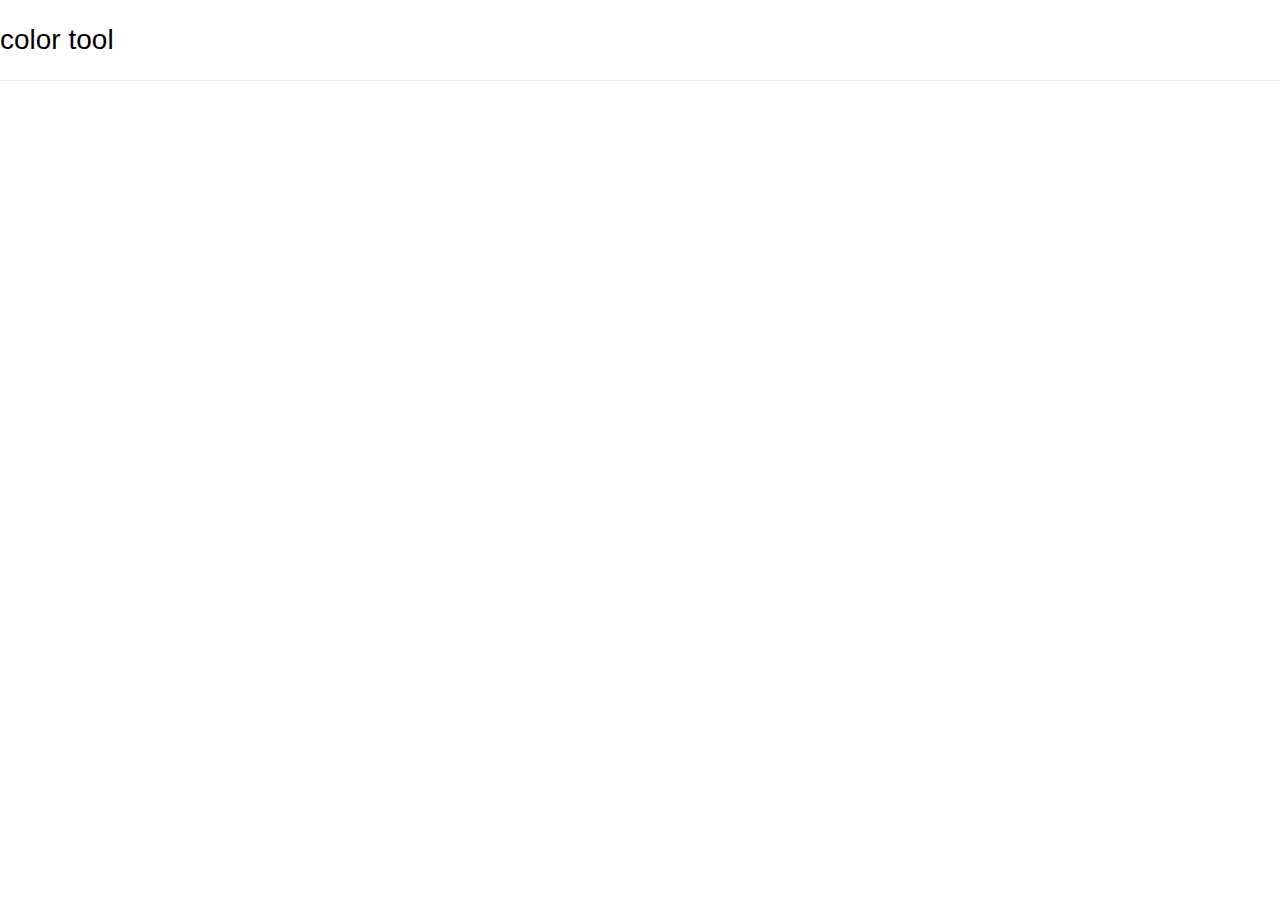
<file: example.html>
<!DOCTYPE html>
<html lang="en" dir="ltr">
  <head>
    <meta charset="utf-8">
    <title>framework test</title>
    <link rel="stylesheet" href="./css/base.css">
  </head>
  <body>
    <h1>color tool</h1>
    <hr>
    <div class="hover-blue" style="width:200px;height:50px">

    </div>
  </body>
</html>
</file>
<file: css/base.css>
/* •––––––– normalize.css v7.0.0 start  ––––––––•*/
/*! normalize.css v7.0.0 | MIT License | github.com/necolas/normalize.css */
/**
 * 1. Correct the line height in all browsers.
 * 2. Prevent adjustments of font size after orientation changes in
 *    IE on Windows Phone and in iOS.
 */
html {
  line-height: 1.15;
  /* 1 */
  -ms-text-size-adjust: 100%;
  /* 2 */
  -webkit-text-size-adjust: 100%;
  /* 2 */
}

/* Sections========================================================================== */
/*** Remove the margin in all browsers (opinionated).*/
body {
  margin: 0;
}

/*** Add the correct display in IE 9-.*/
article, aside, footer, header, nav, section {
  display: block;
}

/*** Correct the font size and margin on `h1` elements within `section` and* `article` contexts in Chrome, Firefox, and Safari.*/
h1 {
  font-size: 2em;
  margin: 0.67em 0;
}

/* Grouping content========================================================================== */
/*** Add the correct display in IE 9-.* 1. Add the correct display in IE.*/
figcaption, figure, main {
  /* 1 */
  display: block;
}

/*** Add the correct margin in IE 8.*/
figure {
  margin: 1em 40px;
}

/*** 1. Add the correct box sizing in Firefox.* 2. Show the overflow in Edge and IE.*/
hr {
  -webkit-box-sizing: content-box;
  box-sizing: content-box;
  /* 1 */
  height: 0;
  /* 1 */
  overflow: visible;
  /* 2 */
}

/*** 1. Correct the inheritance and scaling of font size in all browsers.* 2. Correct the odd `em` font sizing in all browsers.*/
pre {
  font-family: monospace, monospace;
  /* 1 */
  font-size: 1em;
  /* 2 */
}

/* Text-level semantics========================================================================== */
/*** 1. Remove the gray background on active links in IE 10.* 2. Remove gaps in links underline in iOS 8+ and Safari 8+.*/
a {
  background-color: transparent;
  /* 1 */
  -webkit-text-decoration-skip: objects;
  /* 2 */
}

/*** 1. Remove the bottom border in Chrome 57- and Firefox 39-.* 2. Add the correct text decoration in Chrome, Edge, IE, Opera, and Safari.*/
abbr[title] {
  border-bottom: none;
  /* 1 */
  text-decoration: underline;
  /* 2 */
  text-decoration: underline dotted;
  /* 2 */
}

/*** Prevent the duplicate application of `bolder` by the next rule in Safari 6.*/
b, strong {
  font-weight: inherit;
}

/*** Add the correct font weight in Chrome, Edge, and Safari.*/
b, strong {
  font-weight: bolder;
}

/*** 1. Correct the inheritance and scaling of font size in all browsers.* 2. Correct the odd `em` font sizing in all browsers.*/
code, kbd, samp {
  font-family: monospace, monospace;
  /* 1 */
  font-size: 1em;
  /* 2 */
}

/*** Add the correct font style in Android 4.3-.*/
dfn {
  font-style: italic;
}

/*** Add the correct background and color in IE 9-.*/
mark {
  background-color: #ff0;
  color: #000;
}

/*** Add the correct font size in all browsers.*/
small {
  font-size: 80%;
}

/*** Prevent `sub` and `sup` elements from affecting the line height in* all browsers.*/
sub, sup {
  font-size: 75%;
  line-height: 0;
  position: relative;
  vertical-align: baseline;
}

sub {
  bottom: -0.25em;
}

sup {
  top: -0.5em;
}

/* Embedded content========================================================================== */
/*** Add the correct display in IE 9-.*/
audio, video {
  display: inline-block;
}

/*** Add the correct display in iOS 4-7.*/
audio:not([controls]) {
  display: none;
  height: 0;
}

/*** Remove the border on images inside links in IE 10-.*/
img {
  border-style: none;
}

/*** Hide the overflow in IE.*/
svg:not(:root) {
  overflow: hidden;
}

/* Forms========================================================================== */
/*** 1. Change the font styles in all browsers (opinionated).* 2. Remove the margin in Firefox and Safari.*/
button, input, optgroup, select, textarea {
  font-family: sans-serif;
  /* 1 */
  font-size: 100%;
  /* 1 */
  line-height: 1.15;
  /* 1 */
  margin: 0;
  /* 2 */
}

/*** Show the overflow in IE.* 1. Show the overflow in Edge.*/
button, input {
  /* 1 */
  overflow: visible;
}

/*** Remove the inheritance of text transform in Edge, Firefox, and IE.* 1. Remove the inheritance of text transform in Firefox.*/
button, select {
  /* 1 */
  text-transform: none;
}

/*** 1. Prevent a WebKit bug where (2) destroys native `audio` and `video`* controls in Android 4.* 2. Correct the inability to style clickable types in iOS and Safari.*/
button, html [type="button"],
/* 1 */
[type="reset"], [type="submit"] {
  -webkit-appearance: button;
  /* 2 */
}

/*** Remove the inner border and padding in Firefox.*/
button::-moz-focus-inner, [type="button"]::-moz-focus-inner, [type="reset"]::-moz-focus-inner, [type="submit"]::-moz-focus-inner {
  border-style: none;
  padding: 0;
}

/*** Restore the focus styles unset by the previous rule.*/
button:-moz-focusring, [type="button"]:-moz-focusring, [type="reset"]:-moz-focusring, [type="submit"]:-moz-focusring {
  outline: 1px dotted ButtonText;
}

/*** Correct the padding in Firefox.*/
fieldset {
  padding: 0.35em 0.75em 0.625em;
}

/*** 1. Correct the text wrapping in Edge and IE.* 2. Correct the color inheritance from `fieldset` elements in IE.* 3. Remove the padding so developers are not caught out when they zero out*    `fieldset` elements in all browsers.*/
legend {
  -webkit-box-sizing: border-box;
  box-sizing: border-box;
  /* 1 */
  color: inherit;
  /* 2 */
  display: table;
  /* 1 */
  max-width: 100%;
  /* 1 */
  padding: 0;
  /* 3 */
  white-space: normal;
  /* 1 */
}

/*** 1. Add the correct display in IE 9-.* 2. Add the correct vertical alignment in Chrome, Firefox, and Opera.*/
progress {
  display: inline-block;
  /* 1 */
  vertical-align: baseline;
  /* 2 */
}

/*** Remove the default vertical scrollbar in IE.*/
textarea {
  overflow: auto;
}

/*** 1. Add the correct box sizing in IE 10-.* 2. Remove the padding in IE 10-.*/
[type="checkbox"], [type="radio"] {
  -webkit-box-sizing: border-box;
  box-sizing: border-box;
  /* 1 */
  padding: 0;
  /* 2 */
}

/*** Correct the cursor style of increment and decrement buttons in Chrome.*/
[type="number"]::-webkit-inner-spin-button, [type="number"]::-webkit-outer-spin-button {
  height: auto;
}

/*** 1. Correct the odd appearance in Chrome and Safari.* 2. Correct the outline style in Safari.*/
[type="search"] {
  -webkit-appearance: textfield;
  /* 1 */
  outline-offset: -2px;
  /* 2 */
}

/*** Remove the inner padding and cancel buttons in Chrome and Safari on macOS.*/
[type="search"]::-webkit-search-cancel-button, [type="search"]::-webkit-search-decoration {
  -webkit-appearance: none;
}

/*** 1. Correct the inability to style clickable types in iOS and Safari.* 2. Change font properties to `inherit` in Safari.*/
::-webkit-file-upload-button {
  -webkit-appearance: button;
  /* 1 */
  font: inherit;
  /* 2 */
}

/* Interactive========================================================================== */
/** Add the correct display in IE 9-.* 1. Add the correct display in Edge, IE, and Firefox.*/
details,
/* 1 */
menu {
  display: block;
}

/** Add the correct display in all browsers.*/
summary {
  display: list-item;
}

/* Scripting========================================================================== */
/*** Add the correct display in IE 9-.*/
canvas {
  display: inline-block;
}

/*** Add the correct display in IE.*/
template {
  display: none;
}

/* Hidden */
/*** Add the correct display in IE 10-.*/
[hidden] {
  display: none;
}

/* •––––––– normalize.css v7.0.0  end   ––––––––•*/
html {
  font-size: 14px;
  font-family: "Verdana", sans-serif;
  line-height: 1.5;
}

*, *::after, *::before {
  -webkit-box-sizing: border-box;
  box-sizing: border-box;
}

hr {
  border: none;
  border-bottom: 1px solid #eee;
  margin-top: 16px;
  margin-bottom: 16px;
}

.img {
  width: 100%;
  height: auto;
}

img {
  margin-bottom: -5px;
}

.wide-small {
  letter-spacing: 1px;
}

.wide {
  letter-spacing: 2px;
}

.wide-large {
  letter-spacing: 4px;
}

h1, h2, h3, h4, h5, h6 {
  font-weight: 500;
}

.container::after, .container::before, .panel::after, .panel::before,
.content::after, .content::before, .row::after, .row::before, .row-padding::after,
.row-padding::before, .relative-contaner::after, .relative-contaner::before, .clear::after, .clear::before {
  content: "";
  clear: both;
  display: table;
}

.container {
  padding: 0 16px;
}

.content {
  max-width: 1100px;
  margin: 0 auto;
}

.panel {
  margin-top: 16px;
  margin-bottom: 16px;
  padding: 8px 16px;
}

/* •––––––– modal  ––––––––•*/
.modal {
  background-color: rgba(0, 0, 0, 0.3);
  position: fixed;
  top: 0;
  bottom: 0;
  left: 0;
  right: 0;
  z-index: 3;
  overflow: auto;
  display: none;
}

.modal-dialog {
  margin: 32px 0;
}

.modal-content {
  background-color: #fff;
  max-width: 800px;
  margin: 0 auto;
  padding: 16px;
  border-radius: 5px;
  -webkit-box-shadow: 0 4px 30px 0 rgba(0, 0, 0, 0.3), 0 5px 40px 0 rgba(0, 0, 0, 0.2);
  box-shadow: 0 4px 30px 0 rgba(0, 0, 0, 0.3), 0 5px 40px 0 rgba(0, 0, 0, 0.2);
  -webkit-animation: modalzoom 0.5s;
  animation: modalzoom 0.5s;
}

@-webkit-keyframes modalzoom {
  from {
    -webkit-transform: scale(0);
    transform: scale(0);
  }

  to {
    -webkit-transform: scale(1);
    transform: scale(1);
  }
}

@keyframes modalzoom {
  from {
    -webkit-transform: scale(0);
    transform: scale(0);
  }

  to {
    -webkit-transform: scale(1);
    transform: scale(1);
  }
}

.close-modal-animate {
  -webkit-animation: closemadlanimate 0.5s;
  animation: closemadlanimate 0.5s;
}

@-webkit-keyframes closemadlanimate {
  from {
    -webkit-transform: scale(1);
    transform: scale(1);
  }

  to {
    -webkit-transform: scale(0);
    transform: scale(0);
  }
}

@keyframes closemadlanimate {
  from {
    -webkit-transform: scale(1);
    transform: scale(1);
  }

  to {
    -webkit-transform: scale(0);
    transform: scale(0);
  }
}

.modal-heading::after {
  content: "";
  clear: both;
  display: table;
}

.modal-title {
  font-weight: 400;
  font-size: 20px;
  display: inline-block;
}

.close-btn {
  float: right;
  border: none;
  background-color: transparent;
  color: #000;
  font-size: 24px;
  font-weight: 400;
  cursor: pointer;
  padding: 0;
  outline: 0;
}

.close-btn:hover {
  color: #e88e8e;
}

.modal-inner {
  font-size: 14px;
}

.modal-footer {
  text-align: right;
}

.close-button, .ok-button {
  border: none;
  background-color: transparent;
  color: #e88e8e;
  cursor: pointer;
  font-size: 14px;
  font-weight: 400;
  outline: 0;
}

.overlay {
  position: fixed;
  display: none;
  width: 100%;
  height: 100%;
  top: 0;
  left: 0;
  right: 0;
  bottom: 0;
  background-color: rgba(0, 0, 0, 0.5);
  z-index: 2
}

/* •––––––– list  ––––––––•*/
.list {
  list-style-type: none;
  padding: 0;
  margin: 0;
  /*border: 1px solid #eee;*/
}

.list li {
  padding: 8px 16px;
  -webkit-transition: 0.4s;
  transition: 0.4s;
}

.list li:hover {
  background-color: #f3f3f3;
}

/* •––––––– nav  ––––––––•*/
.top, .bottom {
  position: fixed;
  width: 100%;
  z-index: 1;
}

.top {
  top: 0
}

.bottom {
  bottom: 0
}

.nav {
  list-style-type: none;
  padding: 0;
  margin: 0;
  background-color: #fdfdfd;
  width: 160px;
  overflow: hidden;
  -webkit-box-shadow: 0 2px 8px 0 rgba(0, 0, 0, 0.2);
  box-shadow: 0 2px 8px 0 rgba(0, 0, 0, 0.2);
}

.nav-h {
  width: 100%;
}

.nav-h li {
  float: left;
}

.nav li a {
  display: block;
  color: #000;
  text-decoration: none;
  padding: 12px 24px;
  -webkit-transition: 0.4s;
  transition: 0.4s;
}

.nav li a:hover {
  background-color: #eee;
}

.nav li a.active {
  background-color: #ddd;
  color: #000;
}

li.right {
  float: right;
}

/* nav-dropdown */
.dropdown {
  float: left;
  border-radius: 2px;
}

.dropdown-content {
  display: none;
  position: absolute;
  background-color: #fdfdfd;
  border: 1px solid #ddd;
  min-width: 160px;
  -webkit-box-shadow: 0 4px 8px 0 rgba(0, 0, 0, 0.2);
  box-shadow: 0 4px 8px 0 rgba(0, 0, 0, 0.2);
  -webkit-animation: animationopacity 1s;
  animation: animationopacity 1s;
}

.dropdown:hover .dropdown-content {
  display: block;
}

.bottom .dropdown-content {
  bottom: 100% !important;
}

/* •––––––– table  ––––––––•*/
.table {
  border: 1px solid #f1f1f1;
  width: 100%;
  border-collapse: collapse;
  margin-top: 24px;
  margin-bottom: 24px;
}

.table th, td {
  padding: 8px 16px;
  border: 1px solid #eee;
}

.table th {
  text-align: left;
}

.table tr {
  -webkit-transition: 0.4s;
  transition: 0.4s;
}

.table tbody>tr:hover {
  background-color: #eee;
}

.table td.nowrap,
.table th.nowrap {
  white-space: nowrap;
}

.table-responsive {
  width: 100%;
  overflow-x: auto;
  overflow-y: hidden;
  -webkit-overflow-scrolling: touch;
  -ms-overflow-style: -ms-autohiding-scrollbar;
}

/* •––––––– tag  ––––––––•*/
.badge, .tag {
  background-color: #303841;
  color: #fff;
  display: inline-block;
  padding-left: 8px;
  padding-right: 8px;
  text-align: center;
  font-size: 75%
}

.badge {
  border-radius: 50%
}

.sup, .sub {
  border-radius: 50%;
  text-align: center;
  padding: 1px 5px;
}

/* •––––––– form  ––––––––•*/
.form-control {
  width: 100%;
  border: none;
  background-color: transparent;
  border-bottom: 1px solid #eee;
  height: 36px;
  line-height: 20px;
  padding: 8px 0 7px;
  outline: 0;
  border-radius: 0;
  font-size: 13px;
}

label {
  font-size: 13px;
  font-weight: 400;
}

.form-group-label {
  position: relative;
  margin: 20px 0;
}

.floating-label {
  position: absolute;
  top: 11px;
  left: 0;
  -webkit-transition: 0.5s;
  transition: 0.5s;
}

.control-focus .floating-label {
  color: #ed6589;
  -webkit-transform: scale(0.85, 0.85) translateY(-32px);
  transform: scale(0.85, 0.85) translateY(-32px);
}

.control-focus .form-control {
  border-bottom: 2px solid #ed6589;
}

select.form-control {
  -webkit-appearance: none;
  background: url([data-uri]);
  background-repeat: no-repeat;
  background-size: 12px 12px;
  background-position: 100% 11px;
}

.control-heiglight .floating-label {
  color: #888;
  -webkit-transform: scale(0.85, 0.85) translateY(-32px);
  transform: scale(0.85, 0.85) translateY(-32px);
}

.control-heiglight .form-control {
  border-bottom: 1px solid #eee;
}

/* •––––––– button  ––––––––•*/
.button {
  display: inline-block;
  border: none;
  background-color: #303841;
  color: #fff;
  padding: 10px 16px;
  font-size: 14px;
  text-align: center;
  text-decoration: none;
  cursor: pointer;
  overflow: hidden;
  -webkit-transition: 0.4s;
  transition: 0.4s;
  outline: 0;
  margin: 4px 0;
}

.button:hover, .button:active, .button:focus {
  -webkit-box-shadow: 0 4px 10px rgba(0, 0, 0, 0.2), 0 4px 20px rgba(0, 0, 0, 0.19);
  box-shadow: 0 4px 10px rgba(0, 0, 0, 0.2), 0 4px 20px rgba(0, 0, 0, 0.19);
}

.btn {
  display: inline-block;
  border: none;
  background-color: transparent;
  color: #FF847C;
  padding: 8px 10px;
  font-size: 14px;
  font-weight: 500;
  text-align: center;
  text-decoration: none;
  cursor: pointer;
  outline: none;
  overflow: hidden;
  /*margin: 4px 0;*/
  -webkit-transition: 1s;
  transition: 1s;
}

.btn:hover, .btn:active, .btn:focus {
  background-color: #eee;
}

.btn.disabled:hover, .btn:disabled:hover {
  background-color: transparent;
}

.disabled, .btn:disabled, .button:disabled {
  cursor: not-allowed;
  opacity: 0.4;
}

.btn.disabled, .btn:disabled {
  cursor: not-allowed;
  opacity: 0.6;
}

.disabled *, :disabled * {
  pointer-events: none;
}

/* •––––––– display position  ––––––––•*/
.relative-contaner {
  position: relative;
}

.absolute {
  position: absolute;
}

.top-left {
  position: absolute;
  top: 0;
  left: 0;
}

.top-middle {
  position: absolute;
  top: 0;
  left: 50%;
  -webkit-transform: translate(-50%, 0);
  transform: translate(-50%, 0);
}

.top-right {
  position: absolute;
  top: 0;
  right: 0;
}

.middle-left {
  position: absolute;
  top: 50%;
  left: 0;
  -webkit-transform: translate(0, -50%);
  transform: translate(0, -50%);
}

.middle {
  position: absolute;
  top: 50%;
  left: 50%;
  -webkit-transform: translate(-50%, -50%);
  transform: translate(-50%, -50%);
}

.middle-right {
  position: absolute;
  top: 50%;
  right: 0;
  -webkit-transform: translate(0, -50%);
  transform: translate(0, -50%);
}

.bottom-left {
  position: absolute;
  bottom: 0;
  left: 0;
}

.bottom-middle {
  position: absolute;
  bottom: 0;
  left: 50%;
  -webkit-transform: translate(-50%, 0);
  transform: translate(-50%, 0);
}

.bottom-right {
  position: absolute;
  bottom: 0;
  right: 0;
}

/* •––––––– grid tool  ––––––––•*/
.row-padding, .row-padding>.col {
  padding: 0 8px;
}

.col {
  float: left;
}

.l1 {
  width: 8.33%
}

.l2 {
  width: 16.66%
}

.l3 {
  width: 25%
}

.l4 {
  width: 33.33%
}

.l5 {
  width: 41.66%
}

.l6 {
  width: 50%
}

.l7 {
  width: 58.33%
}

.l8 {
  width: 66.66%
}

.l9 {
  width: 75%
}

.l10 {
  width: 83.33%
}

.l11 {
  width: 91.66%
}

.l12 {
  width: 100%
}

@media only screen and (min-width: 993px) {
  .hide-large {
    display: none !important;
  }
}

@media only screen and (max-width: 992px) and (min-width:601px) {
  .m1 {
    width: 8.33%
  }

  .m2 {
    width: 16.66%
  }

  .m3 {
    width: 25%
  }

  .m4 {
    width: 33.33%
  }

  .m5 {
    width: 41.66%
  }

  .m6 {
    width: 50%
  }

  .m7 {
    width: 58.33%
  }

  .m8 {
    width: 66.66%
  }

  .m9 {
    width: 75%
  }

  .m10 {
    width: 83.33%
  }

  .m11 {
    width: 91.66%
  }

  .m12 {
    width: 100%
  }

  .hide-medium {
    display: none !important;
  }
}

@media only screen and (max-width: 600px) {
  .s1 {
    width: 8.33%
  }

  .s2 {
    width: 16.66%
  }

  .s3 {
    width: 25%
  }

  .s4 {
    width: 33.33%
  }

  .s5 {
    width: 41.66%
  }

  .s6 {
    width: 50%
  }

  .s7 {
    width: 58.33%
  }

  .s8 {
    width: 66.66%
  }

  .s9 {
    width: 75%
  }

  .s10 {
    width: 83.33%
  }

  .s11 {
    width: 91.66%
  }

  .s12 {
    width: 100%
  }

  .mobile {
    display: block;
    width: 100% !important;
  }

  .hide-small {
    display: none;
  }
}

/* •––––––– animation tool  ––––––––•*/
/* animation-top */
.animate-top {
  position: relative;
  -webkit-animation: animationtop 0.6s;
  animation: animationtop 0.6s;
}

@-webkit-keyframes animationtop {
  from {
    top: -300px;
    opacity: 0;
  }

  to {
    top: 0;
    opacity: 1
  }
}

@keyframes animationtop {
  from {
    top: -300px;
    opacity: 0;
  }

  to {
    top: 0;
    opacity: 1
  }
}

/* animation-bottom */
.animate-bottom {
  position: relative;
  -webkit-animation: animationbottom 0.6s;
  animation: animationbottom 0.6s;
}

@-webkit-keyframes animationbottom {
  from {
    bottom: -300px;
    opacity: 0;
  }

  to {
    bottom: 0;
    opacity: 1
  }
}

@keyframes animationbottom {
  from {
    bottom: -300px;
    opacity: 0;
  }

  to {
    bottom: 0;
    opacity: 1
  }
}

/* animation-left */
.animate-left {
  position: relative;
  -webkit-animation: animationleft 0.6s;
  animation: animationleft 0.6s;
}

@-webkit-keyframes animationleft {
  from {
    left: -300px;
    opacity: 0;
  }

  to {
    left: 0;
    opacity: 1
  }
}

@keyframes animationleft {
  from {
    left: -300px;
    opacity: 0;
  }

  to {
    left: 0;
    opacity: 1
  }
}

/* animation-right */
.animate-right {
  position: relative;
  -webkit-animation: animationright 0.6s;
  animation: animationright 0.6s;
}

@-webkit-keyframes animationright {
  from {
    right: -300px;
    opacity: 0;
  }

  to {
    right: 0;
    opacity: 1
  }
}

@keyframes animationright {
  from {
    right: -300px;
    opacity: 0;
  }

  to {
    right: 0;
    opacity: 1;
  }
}

/* animation-opacity */
.animate-opacity {
  -webkit-animation: animationopacity 2s;
  animation: animationopacity 2s;
}

@-webkit-keyframes animationopacity {
  from {
    opacity: 0;
  }

  to {
    opacity: 1;
  }
}

@keyframes animationopacity {
  from {
    opacity: 0;
  }

  to {
    opacity: 1;
  }
}

/* animation-fading */
.animate-fading {
  -webkit-animation: animationofading 10s infinite;
  animation: animationofading 10s infinite;
}

@-webkit-keyframes animationofading {
  0% {
    opacity: 0;
  }

  50% {
    opacity: 1;
  }

  100% {
    opacity: 0;
  }
}

@keyframes animationofading {
  0% {
    opacity: 0;
  }

  50% {
    opacity: 1;
  }

  100% {
    opacity: 0;
  }
}

/* animation-spin */
.animate-spin {
  -webkit-animation: animationospin 2s infinite linear;
  animation: animationospin 2s infinite linear;
}

@-webkit-keyframes animationospin {
  from {
    -webkit-transform: rotate(0deg);
    transform: rotate(0deg);
  }

  to {
    -webkit-transform: rotate(359deg);
    transform: rotate(359deg);
  }
}

@keyframes animationospin {
  from {
    -webkit-transform: rotate(0deg);
    transform: rotate(0deg);
  }

  to {
    -webkit-transform: rotate(359deg);
    transform: rotate(359deg);
  }
}

/* animation-zoom */
.animate-zoom {
  -webkit-animation: animationzoom 0.5s;
  animation: animationzoom 0.5s;
}

@-webkit-keyframes animationzoom {
  from {
    -webkit-transform: scale(0);
    transform: scale(0);
  }

  to {
    -webkit-transform: scale(1);
    transform: scale(1);
  }
}

@keyframes animationzoom {
  from {
    -webkit-transform: scale(0);
    transform: scale(0);
  }

  to {
    -webkit-transform: scale(1);
    transform: scale(1);
  }
}

/* •––––––– display  ––––––––•*/
.hide {
  display: none;
}

.show {
  display: block;
}

.inline-block {
  display: inline-block;
}

.left {
  float: left;
}

.right {
  float: right;
}

.display-container::after, .display-container::before {
  content: "";
  clear: both;
  display: table;
}

/* •––––––– space tool  ––––––––•*/
.padding-small {
  padding: 8px;
}

.padding {
  padding: 16px;
}

.padding-large {
  padding: 24px;
}

.padding-4-8 {
  padding: 4px 8px;
}

.padding-8-16 {
  padding: 8px 16px;
}

.padding-16-24 {
  padding: 16px 24px;
}

.padding-tb {
  padding-top: 16px;
  padding-bottom: 16px;
}

.padding-tb-24 {
  padding-top: 24px;
  padding-bottom: 24px;
}

.padding-tb-32 {
  padding-top: 32px;
  padding-bottom: 32px;
}

.padding-tb-40 {
  padding-top: 40px;
  padding-bottom: 40px;
}

.padding-tb-48 {
  padding-top: 48px;
  padding-bottom: 48px;
}

.padding-tb-64 {
  padding-top: 64px;
  padding-bottom: 64px;
}

.padding-tb-96 {
  padding-top: 96px;
  padding-bottom: 96px;
}

.margin-small {
  margin: 8px;
}

.margin {
  margin: 16px;
}

.margin-large {
  margin: 32px;
}

.margin-8-16 {
  margin: 8px 16px;
}

.margin-16-24 {
  margin: 16px 24px;
}

.margin-tb {
  margin-top: 16px;
  margin-bottom: 16px;
}

.margin-tb-24 {
  margin-top: 24px;
  margin-bottom: 24px;
}

.margin-tb-32 {
  margin-top: 32px;
  margin-bottom: 32px;
}

.margin-tb-48 {
  margin-top: 48px;
  margin-bottom: 48px;
}

.margin-tb-96 {
  margin-top: 96px;
  margin-bottom: 96px;
}

.margin-top {
  margin-top: 16px;
}

.margin-top-24 {
  margin-top: 24px;
}

.margin-top-32 {
  margin-top: 32px;
}

.margin-top-64 {
  margin-top: 64px;
}

.margin-top-96 {
  margin-top: 96px;
}

.margin-top-128 {
  margin-top: 128px;
}

.margin-left-4 {
  margin-left: 4px;
}

.margin-left-8 {
  margin-left: 8px;
}

.margin-left {
  margin-left: 16px;
}

.margin-right {
  margin-right: 16px;
}

.margin-right-4 {
  margin-right: 4px;
}

.margin-right-8 {
  margin-right: 8px;
}

.margin-bottom {
  margin-bottom: 16px;
}

.margin-bottom-24 {
  margin-bottom: 24px;
}

.margin-bottom-32 {
  margin-bottom: 32px;
}

/* •––––––– shadow  ––––––––•*/
.shadow-small, .hover-shadow-small:hover {
  -webkit-box-shadow: 0 2px 5px rgba(0, 0, 0, 0.16), 0 2px 10px rgba(0, 0, 0, 0.12);
  box-shadow: 0 2px 5px rgba(0, 0, 0, 0.16), 0 2px 10px rgba(0, 0, 0, 0.12);
}

.shadow, .hover-shadow:hover {
  -webkit-box-shadow: 0 4px 10px rgba(0, 0, 0, 0.2), 0 4px 20px rgba(0, 0, 0, 0.19);
  box-shadow: 0 4px 10px rgba(0, 0, 0, 0.2), 0 4px 20px rgba(0, 0, 0, 0.19);
}

.shadow-large, .hover-shadow-large:hover {
  -webkit-box-shadow: 0 6px 15px rgba(0, 0, 0, 0.22), 0 6px 30px rgba(0, 0, 0, 0.2);
  box-shadow: 0 6px 15px rgba(0, 0, 0, 0.22), 0 6px 30px rgba(0, 0, 0, 0.2);
}

.shadow-off, .hover-shadow-off:hover {
  -webkit-box-shadow: none !important;
  box-shadow: none !important;
}

/* •––––––– font size tool  ––––––––•*/
.tiny {
  font-size: 10px;
}

.small {
  font-size: 12px;
}

.medium {
  font-size: 14px;
}

.large {
  font-size: 18px;
}

.xlarge {
  font-size: 24px;
}

.xxlarge {
  font-size: 36px;
}

.xxxlarge {
  font-size: 48px;
}

.jumbo {
  font-size: 64px;
}

/* •––––––– grayscale to0l  ––––––––•*/
.grayscale, .hover-grayscale:hover {
  -webkit-filter: grayscale(50%);
  filter: grayscale(50%);
}

.grayscale-max, .hover-grayscale-max:hover {
  -webkit-filter: grayscale(100%);
  filter: grayscale(100%);
}

.grayscale-min, .hover-grayscale-min:hover {
  -webkit-filter: grayscale(25%);
  filter: grayscale(25%);
}

/* •––––––– text-align tool ––––––––•*/
.center {
  text-align: center;
}

.left-align {
  text-align: left;
}

.right-align {
  text-align: right;
}

.justify-align {
  text-align: justify;
}

/* •––––––– opacity  ––––––––•*/
.opacity-off, .hover-opacity-off {
  opacity: 1;
}

.opacity-min, .hover-opacity-min:hover {
  opacity: 0.8;
}

.opacity, .hover-opacity:hover {
  opacity: 0.6;
}

.opacity-max, .hover-opacity-max:hover {
  opacity: 0.4;
}

/* •––––––– radius tool  ––––––––•*/
.circle {
  border-radius: 50%;
}

.round-small {
  border-radius: 2px;
}

.round {
  border-radius: 4px;
}

.round-large {
  border-radius: 8px;
}

.round-xlarge {
  border-radius: 16px;
}

.round-xxlarge {
  border-radius: 32px;
}

/* •––––––– border  ––––––––•*/
.border-0, .hover-border-0:hover {
  border: none;
}

.border, .hover-border:hover {
  border: 1px solid #D3D6DB;
}

.border-top, .hover-border-top:hover {
  border-top: 1px solid #D3D6DB;
}

.border-left, .hover-border-left:hover {
  border-left: 1px solid #D3D6DB;
}

.border-right, .hover-border-left:hover {
  border-right: 1px solid #D3D6DB;
}

.border-bottom, .hover-border-bottom:hover {
  border-bottom: 1px solid #D3D6DB;
}

.left-bar {
  border-left: 6px solid #D3D6DB;
}

.right-bar {
  border-right: 6px solid #D3D6DB;
}

.top-bar {
  border-top: 6px solid #D3D6DB;
}

.bottom-bar {
  border-bottom: 6px solid #D3D6DB;
}

/* •––––––– color tool  ––––––––•*/
.transparent {
  background-color: transparent !important;
}

.lightgray, .hover-lightgray:hover {
  background-color: #f1f1f1 !important;
  color: #000 !important;
}

.text-lightgray, .hover-text-lightgray:hover {
  color: #f1f1f1 !important;
}

.border-lightgray, .hover-border-lightgray:hover {
  color: #f1f1f1 !important;
}

.lightgrey, .hover-lightgrey:hover {
  background-color: #D3D6DB !important;
  color: #000 !important;
}

.text-lightgrey, .hover-text-lightgrey:hover {
  color: #D3D6DB !important;
}

.border-lightgrey, .hover-border-lightgrey:hover {
  border-color: #D3D6DB !important;
}

.grey, .hover-grey:hover {
  background-color: #999999 !important;
  color: #000 !important;
}

.text-grey, .hover-text-grey:hover {
  color: #999999 !important;
}

.border-grey, .hover-border-grey:hover {
  border-color: #999999 !important;
}

.darkgrey, .hover-darkgrey:hover {
  background-color: #4f606c !important;
  color: #fff !important;
}

.text-darkgrey, .hover-text-darkgrey:hover {
  color: #4f606c !important;
}

.border-darkgrey, .hover-border-darkgrey:hover {
  border-color: #4f606c !important;
}

.black, .hover-black:hover {
  background-color: #303841 !important;
  color: #fff !important;
}

.text-black, .hover-text-black:hover {
  color: #303841 !important;
}

.border-black, .hover-border-black:hover {
  border-color: #303841 !important;
}

.lightblue, .hover-lightblue:hover {
  background-color: #9ED0E0 !important;
  color: #000 !important;
}

.text-lightblue, .hover-text-lightgrey:hover {
  color: #9ED0E0 !important;
}

.border-lightblue, .hover-border-lightblue:hover {
  border-color: #9ED0E0 !important;
}

.blue, .hover-blue:hover {
  background-color: #4FC1E9 !important;
  color: #fff !important;
}

.text-blue, .hover-text-blue:hover {
  color: #4FC1E9 !important;
}

.border-blue, .hover-border-blue:hover {
  border-color: #4FC1E9 !important;
}

.darkblue, .hover-darkblue:hover {
  background-color: #005691 !important;
  color: #fff !important;
}

.text-darkblue, .hover-darkblue:hover {
  color: #005691 !important;
}

.border-darkblue, .hover-border-darkblue:hover {
  border-color: #005691 !important;
}

.red, .hover-red:hover {
  background-color: #BE3144 !important;
  color: #fff !important;
}

.text-red, .hover-text-red:hover {
  color: #BE3144 !important;
}

.border-red, .hover-border-red:hover {
  border-color: #BE3144 !important;
}

.lightred, .hover-lightred:hover {
  background-color: #FF847C !important;
  color: #fff !important;
}

.text-lightred, .hover-text-lightred:hover {
  color: #FF847C !important;
}

.border-lightred, .hover-border-lightred:hover {
  border-color: #FF847C !important;
}

.darkred, .hover-darkred:hover:hover {
  background-color: #A10054 !important;
  color: #fff !important;
}

.text-darkred, .hover-darkred-hover:hover {
  color: #A10054 !important;
}

.border-darkred, .hover-border-darkred:hover {
  border-color: #A10054 !important;
}

.lightgreen, .hover-lightgreen:hover {
  background-color: #96D38C !important;
  color: #fff !important;
}

.text-lightgreen, .hover-text-lightgreen:hover {
  color: #96D38C !important;
}

.border-lightgreen, .hover-border-lightgreen:hover {
  border-color: #96D38C !important;
}

.green, .hover-green:hover {
  background-color: #1EE494 !important;
  color: #fff !important;
}

.text-green, .hover-text-green:hover {
  color: #1EE494 !important;
}

.border-green, .hover-border-green:hover {
  border-color: #1EE494 !important;
}

.darkgreen, .hover-darkgeen:hover {
  background-color: #009378 !important;
  color: #fff !important;
}

.text-darkgreen, .hover-text-darkgreen:hover {
  color: #009378 !important;
}

.border-darkgreen, .hover-border-darkgreen:hover {
  border-color: #009378 !important;
}

.orange, .hover-orange:hover {
  background-color: #e86514 !important;
  color: #fff !important;
}

.text-orange, .hover-text-orange:hover {
  color: #e86514 !important;
}

.border-orange, .hover-border-orange:hover {
  border-color: #e86514 !important;
}

.lightorange, .hover-lightorange:hover {
  background-color: #f2ab7f !important;
  color: #000 !important;
}

.text-lightorange, .hover-text-lightorange:hover {
  color: #f2ab7f !important;
}

.border-lightorange, .hover-border-lightorange:hover {
  border-color: #f2ab7f !important;
}

.darkorange, .hover-darkorange:hover {
  background-color: #94400d !important;
  color: #fff !important;
}

.text-darkorange, .hover-text-darkorange:hover {
  color: #94400d !important;
}

.border-darkorange, .hover-border-darkorange:hover {
  border-color: #94400d !important;
}

.yellow, .hover-yellow:hover {
  background-color: #fff654 !important;
  color: #000 !important;
}

.text-yellow, .hover-text-yellow:hoer {
  color: #fff654 !important;
}

.border-yellow, .hover-border-yellow:hover {
  border-color: #fff654 !important;
}

.lightyellow, .hover-lightyellow:hover {
  background-color: #fffbb1 !important;
  color: #000 !important;
}

.text-lightyellow, .hover-text-lightyellow:hover {
  color: #fffbb1 !important;
}

.border-lightyellow, .hover-border-lightyellow:hover {
  border-color: #fffbb1 !important;
}

.darkyellow, .hover-darkyellow:hover {
  background-color: #b9b33d !important;
  color: #fff !important;
}

.text-darkyellow, .hover-text-darkyellow:hover {
  color: #b9b33d !important;
}

.border-darkyellow, .hover-border-darkyellow:hover {
  border-color: #b9b33d !important;
}
</file>
